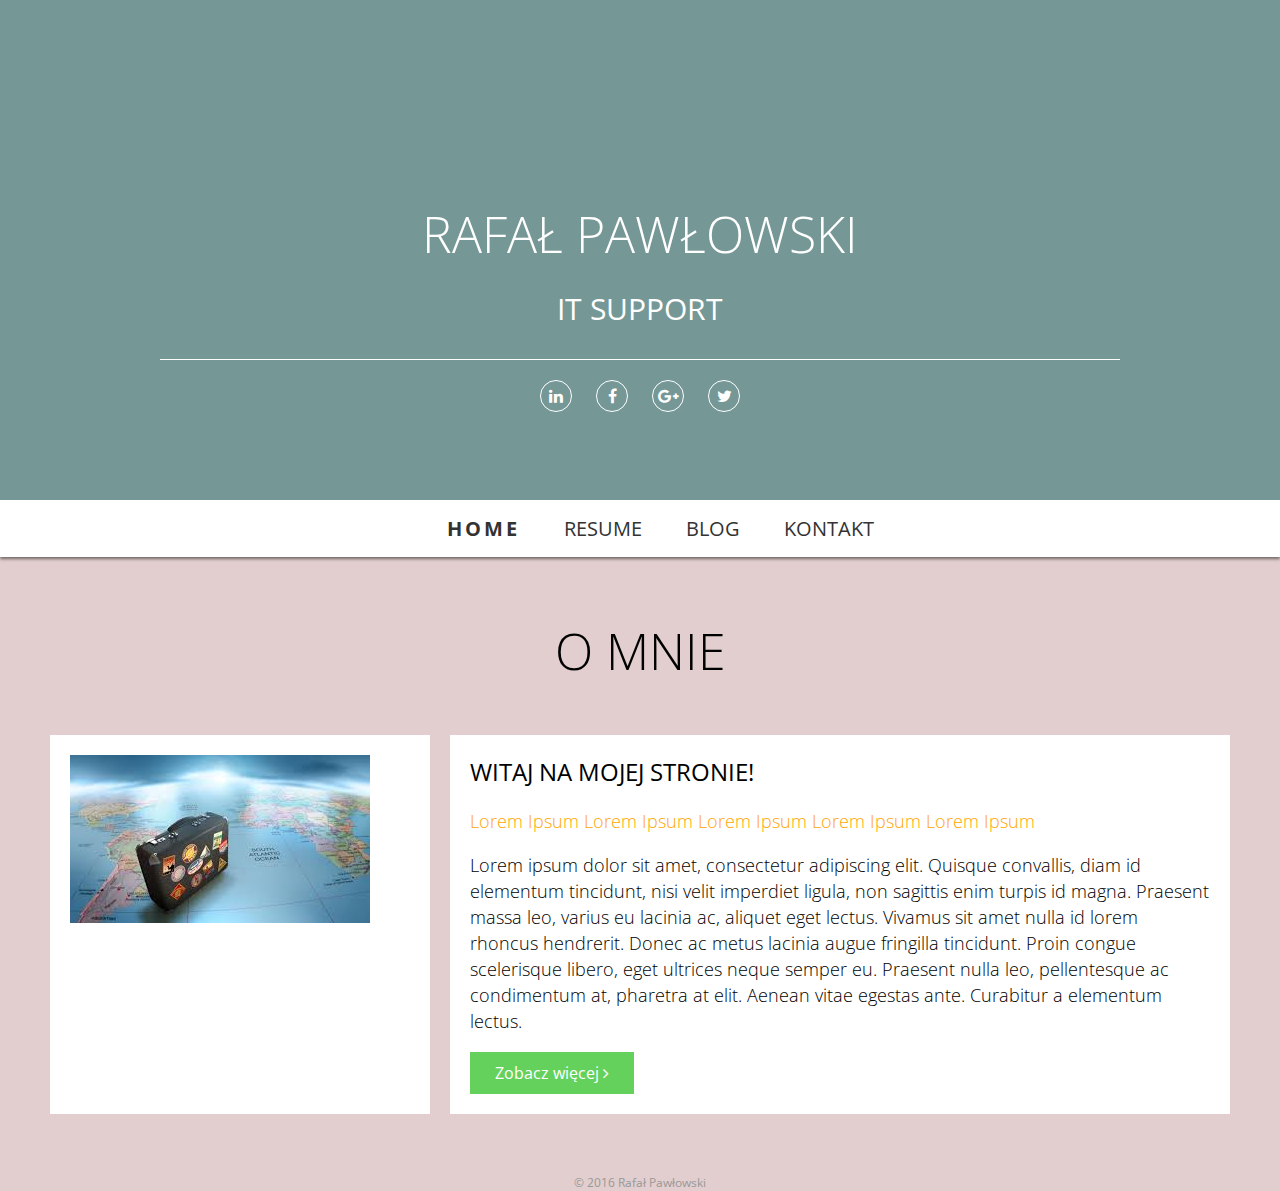
<file: index.html>
﻿<!DOCTYPE html>
<html lang="en">
<head>
    <meta charset="UTF-8" />
    <title>Rafał Pawłowski</title>
    <meta name="description" content="Rafał Pawłowski IT Support" />
    <meta name="keywords" content="www, HTML, CSS, XML, JavaScript" />
    <meta name="author" content="Rafał Pawłowski" />
    <meta name="robots" content="index,follow" />

    <link href='https://fonts.googleapis.com/css?family=Open+Sans:400,300,600,700&subset=latin,latin-ext' rel='stylesheet' type='text/css'>
    <link rel="stylesheet" href="css/font-awesome.min.css">
    <link rel="stylesheet" href="normalize.css" />
    <link rel="stylesheet" href="style.css" />

    <meta name="viewport" content="width=device-width,initial-scal=1,maximum-scale=1,user-scalable=0" />

</head>

<body>

<header>
   <div class="header__welcome">
    <div class="page-container">
       
            <h1 class="header__welcome__title">
                Rafał Pawłowski
            </h1>
            <div class="header__welcome__subtitle">
                IT Support
            </div>
            <div class="header__welcome__social">
                <a href="https://pl.linkedin.com/in/rafalpawlowski" target="_blank">
                    <i class="fa fa-linkedin" aria-hidden="true"></i>
                </a>
                <a href="https://pl-pl.facebook.com/people/Rafa%C5%82-Paw%C5%82owski/100001505244378" target="_blank">
                    <i class="fa fa-facebook" aria-hidden="true"></i>
                </a>
                <a href="https://plus.google.com/118130344074727227157" target="_blank">
                    <i class="fa fa-google-plus" aria-hidden="true"></i>
                </a>
                <a href="https://twitter.com/Rafaelgd303" target="_blank">
                    <i class="fa fa-twitter" aria-hidden="true"></i>
                </a>
            </div>
        
        </div>
       </div>
    <nav class="header__navigation">
        <div class="page-container">
            <ul>
                <li class="header__navigation__item--active">
                    <a href="index.html">Home</a>
                </li>
                <li>
                    <a href="resume.html">Resume</a>
                </li>
                <li>
                    <a href="artykul.html">Blog</a>
                </li>
                <li>
                    <a href="kontakt.html">Kontakt</a>
                </li>
            </ul>
        </div>
    </nav>

</header>

<section>
    <div class="page-container">
        <h2 class="main__title">O mnie</h2>
        <div class="group flex">
            <div class="col col-4">
                <div class="box box--white">
                <img src="pobrane.jpg" alt="Podróże" />
                </div>
             </div>

            <div class="col col-8">
                <div class="box box--white">
                    <h3 class="box__title">Witaj na mojej stronie!</h3>
                    <p class="box__leading-text">
                        Lorem Ipsum Lorem Ipsum Lorem Ipsum Lorem Ipsum Lorem Ipsum
                    </p>
                    <p>
                        Lorem ipsum dolor sit amet, consectetur adipiscing elit. Quisque convallis, diam id elementum tincidunt, nisi velit imperdiet ligula, non sagittis enim turpis id magna. Praesent massa leo, varius eu lacinia ac, aliquet eget lectus. Vivamus sit amet nulla id lorem rhoncus hendrerit. Donec ac metus lacinia augue fringilla tincidunt. Proin congue scelerisque libero, eget ultrices neque semper eu. Praesent nulla leo, pellentesque ac condimentum at, pharetra at elit. Aenean vitae egestas ante. Curabitur a elementum lectus.
                    </p>
                        <a href="" class="button button--primary">
                        Zobacz więcej
                        <i class="fa fa-angle-right"></i>
                        </a>
                    </div>
                </div>
        </div>    
    </div>
   
</section>

<footer class="footer">
    <div class="page-container">
        &copy; 2016 Rafał Pawłowski
    </div>
</footer>


</body>

</html>
</file>
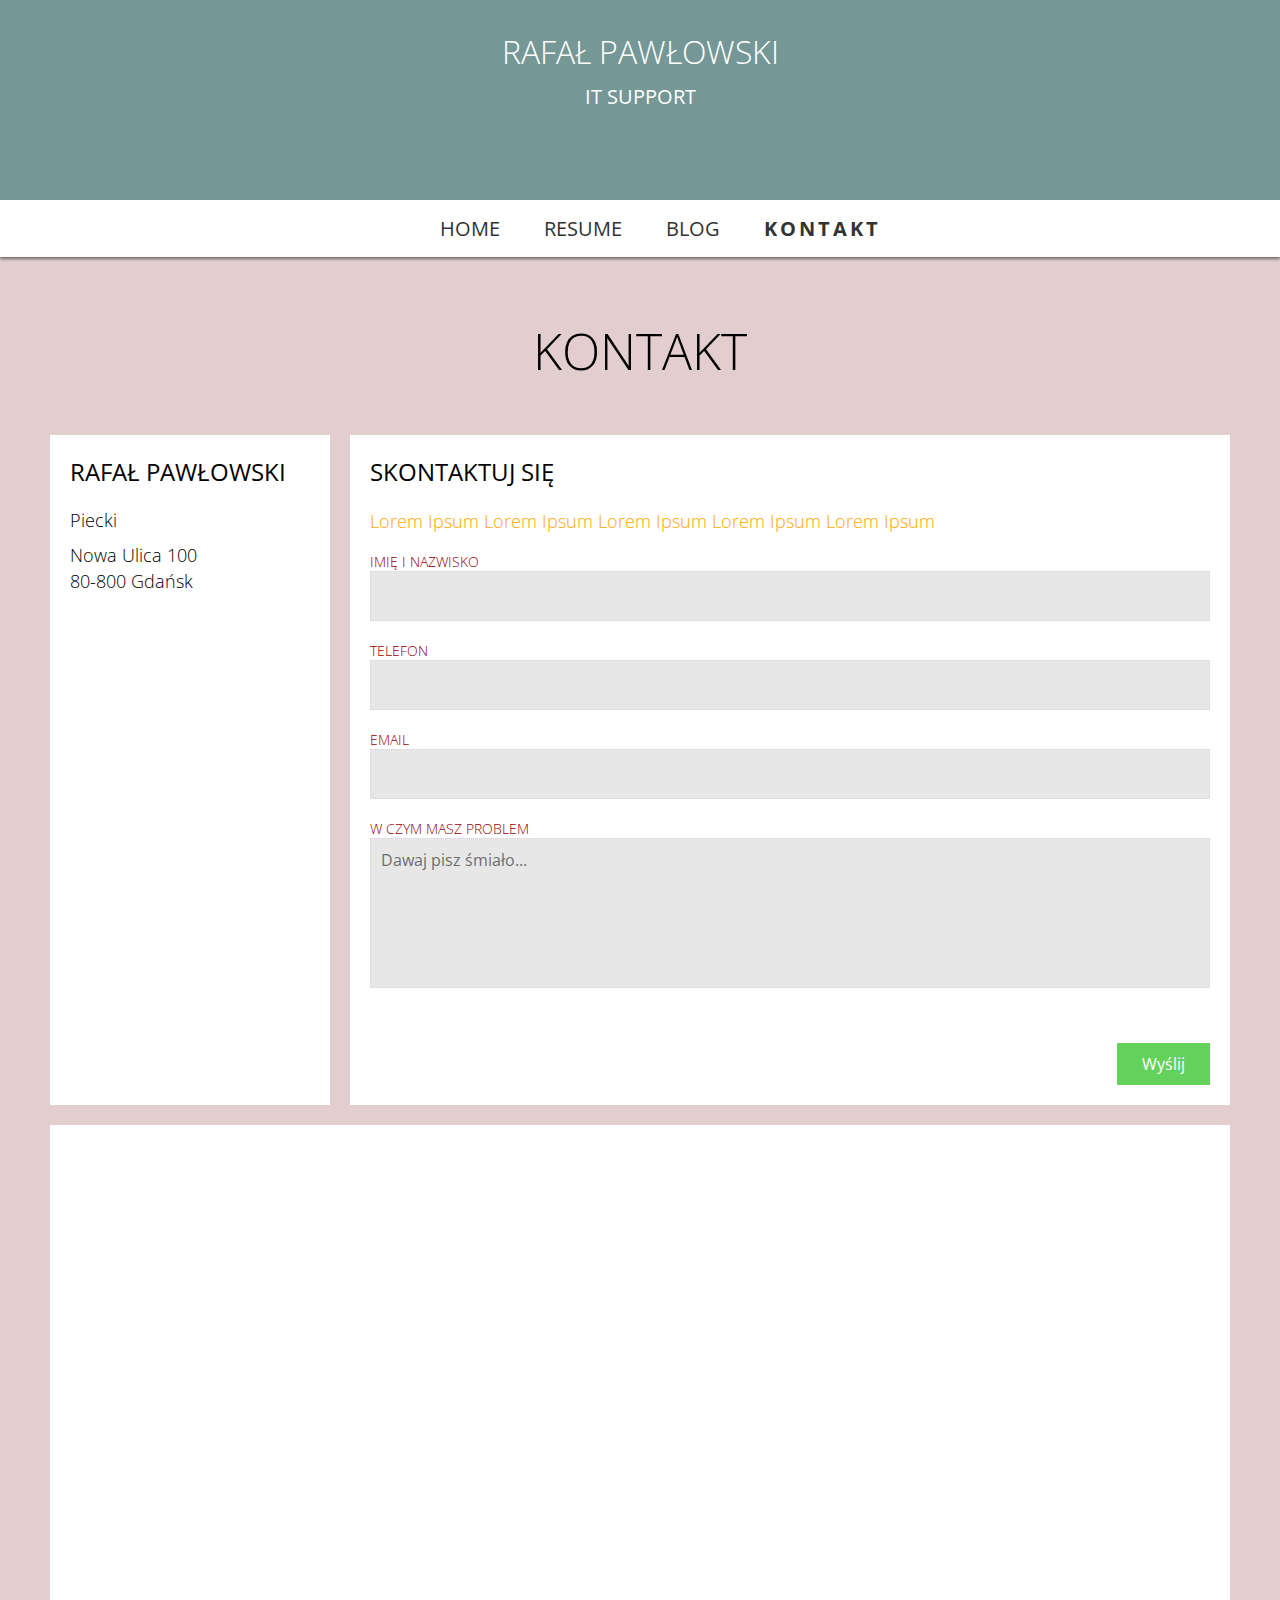
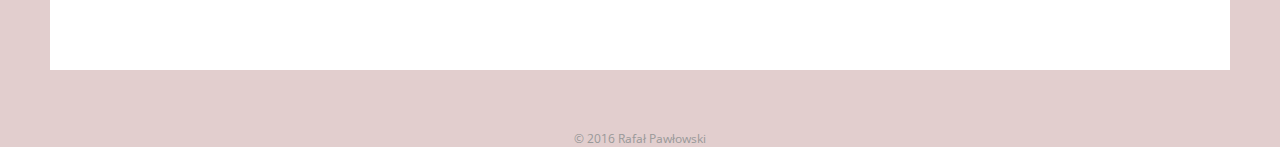
<file: kontakt.html>
﻿<!DOCTYPE html>
<html lang="en">
<head>
    <meta charset="UTF-8" />
    <title>Kontakt - Rafał Pawłowski</title>
    <meta name="description" content="Rafał Pawłowski IT Support" />
    <meta name="keywords" content="www, HTML, CSS, XML, JavaScript" />
    <meta name="author" content="Rafał Pawłowski" />
    <meta name="robots" content="index,follow" />

    <link href='https://fonts.googleapis.com/css?family=Open+Sans:400,300,600,700&subset=latin,latin-ext' rel='stylesheet' type='text/css'>
    <link rel="stylesheet" href="css/font-awesome.min.css">
    <link rel="stylesheet" href="normalize.css" />
    <link rel="stylesheet" href="style.css" />

</head>

<body>

    <header>
        <div class="header__welcome header__welcome--small">
            <div class="page-container">

                <h1 class="header__welcome__title">
                    Rafał Pawłowski
                </h1>
                <div class="header__welcome__subtitle"> 
                    IT Support
                </div>
                <div class="header__welcome__social">
                    <a href="https://pl.linkedin.com/in/rafalpawlowski" target="_blank">
                        <i class="fa fa-linkedin" aria-hidden="true"></i>
                    </a>
                    <a href="https://pl-pl.facebook.com/people/Rafa%C5%82-Paw%C5%82owski/100001505244378" target="_blank">
                        <i class="fa fa-facebook" aria-hidden="true"></i>
                    </a>
                    <a href="https://plus.google.com/118130344074727227157" target="_blank">
                        <i class="fa fa-google-plus" aria-hidden="true"></i>
                    </a>
                    <a href="https://twitter.com/Rafaelgd303" target="_blank">
                        <i class="fa fa-twitter" aria-hidden="true"></i>
                    </a>
                </div>

            </div>
        </div>
        <nav class="header__navigation">
            <div class="page-container">
                <ul>
                    <li>
                        <a href="index.html">Home</a>
                    </li>
                    <li>
                        <a href="resume.html">Resume</a>
                    </li>
                    <li>
                        <a href="artykul.html">Blog</a>
                    </li>
                    <li class="header__navigation__item--active">
                        <a href="kontakt.html">Kontakt</a>
                    </li>
                </ul>
            </div>
        </nav>

    </header>

    <section>
        <div class="page-container">
            <h2 class="main__title">Kontakt</h2>
            <div class="group flex">
                <div class="col col-3">
                    <div class="box box--white">
                        <h3 class="box__title">Rafał Pawłowski</h3>
                        <h4 class="box-subtitle">Piecki</h4>
                        <address>
                            Nowa Ulica 100<br />
                            80-800 Gdańsk
                        </address>
                                            
                    
                    </div>
                </div>

                <div class="col col-9">
                    <div class="box box--white">
                        <h3 class="box__title">Skontaktuj się</h3>
                        <p class="box__leading-text">
                            Lorem Ipsum Lorem Ipsum Lorem Ipsum Lorem Ipsum Lorem Ipsum
                        </p>
                       
                        <form method="post" action="">

                            <div class="form-row">
                                <label for="form_full_name" class="form-label">Imię i nazwisko</label>
                                <input type="text" class="form-input" name="full_name" id="form_full_name"/>
                            </div>

                            <div class="form-row">
                                <label for="form_phone" class="form-label">Telefon</label>
                                <input type="text" class="form-input" name="full_name" pattern="[0-9]{9}" title="Podaj poprawny numer telefonu" id="form_phone" />
                            </div>

                            <div class="form-row">
                                <label for="form_email" class="form-label">Email</label>
                                <input type="email" class="form-input" name="full_name" id="form_email" />
                            </div>
                           
                            <div class="form-row">
                                <label for="form_text" class="form-label">W czym masz problem</label>
                                <textarea name="user_needs" id="form_text" placeholder="Dawaj pisz śmiało..." class="form-input"></textarea>                            
                            </div>

                            <div class="form-row form-row--action">
                                <button type="submit" class="button button--primary">Wyślij</button>
                                
                            </div>


                        </form>
                    </div>
                    </div>

                        <div class="col col-12">
                            <div class="box box--white">
                                <iframe src="https://www.google.com/maps/embed?pb=!1m18!1m12!1m3!1d2322.3991422090185!2d18.56966241603192!3d54.4029273027442!2m3!1f0!2f0!3f0!3m2!1i1024!2i768!4f13.1!3m3!1m2!1s0x46fd75467008522f%3A0x6ac97f01ba1f79fc!2sOlivia+Business+Centre+Sky+Club!5e0!3m2!1spl!2spl!4v1469642386153" class="contact_map" frameborder="0" style="border:0" allowfullscreen></iframe>
                            </div>
                        </div>

            </div>
        </div>

    </section>

    <footer class="footer">
        <div class="page-container">
            &copy; 2016 Rafał Pawłowski
        </div>
    </footer>


</body>

</html>
</file>
<file: style.css>
﻿/* GRIDS START */

/*  SECTIONS  */
.section {
    clear: both;
    padding: 0px;
    margin: 0px;
}

/*  COLUMN SETUP  */
.col {
    display: block;
    float: left;
    margin: 0;
    padding: 10px;
}

.col:first-child {
    margin-left: 0;
}

/*  GROUPING  */
.group:before,
.group:after {
    content: "";
    display: table;
}

.group:after {
    clear: both;
}

.flex {
    display: -webkit-flex;
    display: flex;
    flex-wrap: wrap;
    -webkit-flex-wrap: wrap;
    -ms-flex-wrap: wrap;
}

/*  GRID OF TWELVE  */
.col-12 {
    width: 100%;
}

.col-11 {
    width: 91.66%;
}

.col-10 {
    width: 83.33%;
}

.col-9 {
    width: 75%;
}

.col-8 {
    width: 66.66%;
}

.col-7 {
    width: 58.33%;
}

.col-6 {
    width: 50%;
}

.col-5 {
    width: 41.66%;
}

.col-4 {
    width: 33.33%;
}

.col-3 {
    width: 25%;
}

.col-2 {
    width: 16.66%;
}

.col-1 {
    width: 8.333%;
}

/*  GO FULL WIDTH BELOW 480 PIXELS */
@media only screen and (max-width: 767px) {
    .col {
        margin: 1% 0 1% 0%;
    }

    .col-1, .col-2, .col-3, .col-4, .col-5, .col-6, .col-7, .col-8, .col-9, .col-10, .col-11, .col-12 {
        width: 100%;
    }
}

/* GRIDS END */




* {
    box-sizing: border-box;
    -webkit-box-sizing: border-box;
    -moz-box-sizing:border-box;
}

* img{
    max-width: 100%;
}

body{
    background: #e2cece;
    font-family: 'Open Sans', Arial, sans-serif;
    
}
a {
    color: #333333;
    text-decoration: none;
    
}

a:hover {
color: yellow;    
}


.page-container {
    width:100%;
    max-width:1200px;
    margin:auto;

}

.header__welcome {
    width:100%;
    height:500px;
    background: url('https://unsplash.it/1920/800?image=0') no-repeat center center;
    background-size: cover;
    position: relative;
    padding-top: 200px; 

}

.header__welcome--small {
    height: 200px;
    padding-top: 30px;

}

.header__welcome:after {
    content: "";
    width: 100%;
    height: 100%;    
    position: absolute;
    top: 0px;
    left: 0px;
    background: rgba(98, 141, 140, 0.85);
    display: block;

}

.header__welcome .page-container {
    position: relative;
    z-index: 2;    
    color: white;
    text-align: center;
    }

.header__welcome__subtitle {
    font-size: 30px;
    text-transform: uppercase;

}
.header__welcome__title {
    text-transform: uppercase;
    font-size: 50px;
    font-weight: 300;
    margin-top: 0;
    margin-bottom: 20px;
    
}

.header__welcome--small .header__welcome__title {
    font-size: 32px;
    margin-bottom: 10px;

}

.header__welcome--small .header__welcome__subtitle {
        font-size: 20px;

}

.header__welcome--small .header__welcome__social {
    display: none;
}

.header__welcome__social {
    border-top: 1px solid #ffffff;
    padding-top: 20px;
    width: 80%;
    min-width: 320px;
    margin: 30px auto 0;
    
}

.header__welcome__social a{
    border: 1px solid #ffffff;
    width: 32px;
    height: 32px;
    display: inline-block;
    border-radius: 50%;
    line-height: 30px;
    color: #ffffff;
    margin: 0 10px;
    transition: all .2s linear;

}

.header__welcome__social a:hover {
    background: #ffffff;
    color: #000;

}
.header__navigation{
    background: #ffffff;
    text-align: center;
    padding: 15px 0; 
    box-shadow: 0 2px 3px rgba(0, 0, 0, .5);

}
.header__navigation ul {
    margin: 0;
    list-style: none;

}
.header__navigation ul li {
    display: inline-block;
    margin: 0 20px;
    text-transform: uppercase;
    font-size: 20px;

}


.box {
    padding: 20px; 
    height: 100%;
}

.box--white {
    background: #ffffff;
}

.box__title {
    margin-top: 0;
    margin-bottom: 20px;
    text-transform: uppercase;
    font-weight: 400;
    font-size: 24px;
}

.box-subtitle {
    font-size: 18px;
    font-weight: 300;
    margin-top: 0;
    margin-bottom: 10px;
}

address {
    font-size: 18px;
    font-weight: 300;
    font-style: normal;
    line-height: 26px;

}

.box p {
    font-size: 18px;
    font-weight: 300;
    line-height: 26px; 

}

.box__leading-text {
    color: orange;

}

.button {
    display: inline-block;
    text-align: center;
    padding: 10px 25px;
    border: none;
    cursor: pointer;
    transition: color .2s linear, background .2s linear;
}

.button--primary {
    background: #65d15d;
    color: #ffffff;
}

.button--primary:hover {
    background: #196513;
    color: #ffffff
}


.header__navigation__item--active {
    font-weight: 700; 
    letter-spacing: 3px;
    
}

.footer {
    text-align: center;
    margin-top: 50px;
    font-size: 12px;
    color: #999999;

}

.main__title {
    font-size: 50px;
    font-weight: 300;
    text-transform: uppercase;
    text-align: center;
    margin: 60px auto 40px;

}


.form-row {
    margin-top: 20px;

}


.form-row:first-child {
    margin-top: 0;

}

.form-label {
    text-transform: uppercase;
    font-size: 14px;
    font-weight: 300;
    color: #900;
    display: block;
    
}

.form-input {
    height: 50px;
    width: 100%;
    border: 1px dotted #d7d7d7;
    outline: none;
    background: #e7e7e7;
    padding: 0 10px;
    transition: box-shadow .2s linear;
}

.form-input:focus {
    box-shadow: inset 0 0 4px rgba(0 ,0, 0, .5);
    
}

textarea.form-input {
    height: 150px; 
    padding: 10px;
    resize: none;

}

.form-row--action {
    margin-top: 50px;
    text-align: right;

}

.contact_map {
    width: 100%;
    height: 500px;

}

.article__titile {
    font-size: 42px;
    font-weight: 300;
    color: #666666;
    margin: 0 0 30px;


}

.article__date {
    display: block;
    margin-bottom: 30px;
    color: #999;

}

.article__detail {
    margin-top: 60px;

}

.article__detail p {
    font-size: 24px;
    line-height: 34px;
    font-weight: 300;
    margin: 25px 0;

}

.article__detail .article__leading-text {
    color: chocolate;
    font-weight: 400;


}

.article__detail ul, .article__detail ol {
    list-style: none;
    font-size: 18px;
    font-weight: 300;
    line-height: 26px;
    margin: 20px 0;
    padding: 0;

}

.article__detail ul li, .article__detail ol li {
    padding-left: 30px;
    position: relative;
    margin: 6px 0;
}

.article__detail ul li:before {
    content: "";
    display: block;
    width: 8px;
    height: 8px;
    border-radius: 50%;
    background: #254be7;
    position:absolute;
    top: 9px;
    left: 0;

}

.article__detail ol li:before {
    display: block;
    border-radius: 50%;
    color: #999999;
    border: 1px solid #254be7;
    content: counter(list-index);
    width: 20px;
    height: 20px;
    position: absolute;
    left: 0;
    top: 3px;
    font-size: 12px;
    text-align: center; 
    line-height: 20px;


}

.article__detail ol {
    counter-reset: list-index;

}

.article__detail ol li {
    counter-increment: list-index;

}

table {
    width: 100%;
    border-collapse: collapse;

}

table thead th {
    background: #999999;
    padding: 10px 20px;
    font-size: 15px;
    font-weight: 300;
    text-transform: uppercase;

}

table td {
    padding: 15px 20px;
    font-size: 16px;
    font-weight: 300;
        
}
table tfoot td:first-child {
    text-align: right;

}
table td:last-child {
    text-align: right; 


}

table tfoot td {
    border-top: 2px solid #d7d7d7;

}

table tbody td:first-child {
    text-align: right;

}

@media only screen and (max-width: 1199px) {
    
    .header__welcome {
        height: 400px;
        padding-top: 100px; 

    }
}

@media only screen and (max-width: 979px) {
    
    .header__welcome {
        height: 350px;
        padding-top: 80px; 

    }
}

@media only screen and (max-width: 767px) {
    
    .header__welcome {
        height: 250px;
        padding-top: 50px; 

    }
}

@media only screen and (max-width: 479px) {
    
    .header__welcome {
        height: 150px;
        padding-top: 30px; 

    }
}

@media only screen and (max-width: 319px) {
    
    .header__welcome {
        height: 80px;
        padding-top: 10px; 

    }
}

@media only screen and (max-width: 479px){
    .header__welcome__subtitle {
        font-size: 20px;
    }
}

@media only screen and (max-width: 479px) {
    .header__welcome__title {
        font-size: 60px;
        margin-bottom: 20px;
    }
}


@media only screen and (max-width: 319px){
    .header__welcome__subtitle {
        font-size: 10px;
    }
}

@media only screen and (max-width: 319px) {
    .header__welcome__title {
        font-size: 32px;
        margin-bottom: 10px;
    }
}


/*
    Rozdzielczości:

    Full HD - 1920x1080

    1. 1200px - kompuetry, laptopy
    2. 980px - tablerty w wersji ladscape
    3. 768px - tablerty w wersji portrait
    4. 480px - smartfony w wersji landscape
    5. 320px - smartfony w wersji portrait

*/
</file>
